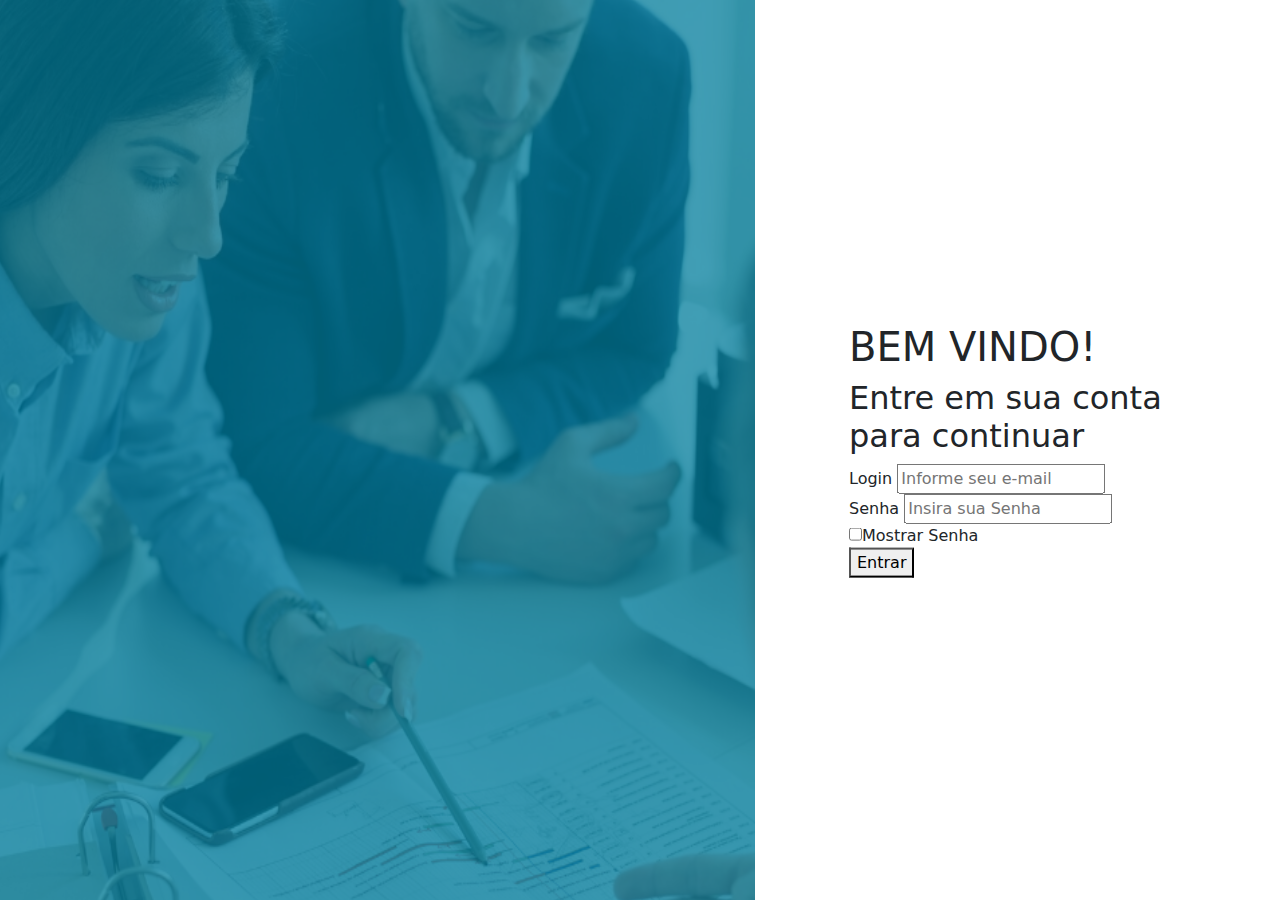
<file: login/index.html>
<!doctype html>
<html lang="pt-br">
  <head>
    <!-- Required meta tags -->
    <meta charset="utf-8">
    <meta name="viewport" content="width=device-width, initial-scale=1">

    <!-- Bootstrap CSS -->
    <link href="https://cdn.jsdelivr.net/npm/bootstrap@5.1.3/dist/css/bootstrap.min.css" rel="stylesheet" integrity="sha384-1BmE4kWBq78iYhFldvKuhfTAU6auU8tT94WrHftjDbrCEXSU1oBoqyl2QvZ6jIW3" crossorigin="anonymous">
    <link rel="stylesheet" href="bootstrap/bootstrap-5.1.3-dist/css/bootstrap-reboot.min.css">
    <link rel="stylesheet" href="css/css.css">
    <title>Login</title>
  </head>
  <body id="fundo">
    <div class="container mt-5">
      <div class="row">
        <div class="col-sm">
          <!-- One of three columns -->
        </div>
        
        <div class="card-body"  id="telalogin">
          
          <!-- <img src="..." class="card-img-top" alt="..."> -->
          <div class="container ">
            <h1 id="">BEM VINDO!</h1>
            <h2 id="">Entre em sua conta para continuar</h2>
              <form>
                
                  <div class="mb-3" id="conteudotelalogin">
                    
                    <label>Login</label>
                    <input type="email" class="form-control" id="" aria-describedby="emailHelp" placeholder="Informe seu e-mail">
                  </div>
                  <div class="mb-3" id ="conteudotelalogin">
                    <label >Senha</label>
                    <input type="password" class="form-control" id="password" placeholder="Insira sua Senha"><br>
                    
                    <input type="checkbox" onclick="mostrarOcultarSenha()">Mostrar Senha 
                    <script type="text/javascript" src="scripts.js/script.js"></script>
                  </div> 
              <button  type="submit" class="btn btn-outline-primary">Entrar</button>
                </form>
          </div>
        </div>
      </div>
    </div>
      
    

    <!-- Optional JavaScript; choose one of the two! -->

    <!-- Option 1: Bootstrap Bundle with Popper -->
    <script src="https://cdn.jsdelivr.net/npm/bootstrap@5.1.3/dist/js/bootstrap.bundle.min.js" integrity="sha384-ka7Sk0Gln4gmtz2MlQnikT1wXgYsOg+OMhuP+IlRH9sENBO0LRn5q+8nbTov4+1p" crossorigin="anonymous"></script>
  
    <!-- Option 2: Separate Popper and Bootstrap JS -->
    <!--
    <script src="https://cdn.jsdelivr.net/npm/@popperjs/core@2.10.2/dist/umd/popper.min.js" integrity="sha384-7+zCNj/IqJ95wo16oMtfsKbZ9ccEh31eOz1HGyDuCQ6wgnyJNSYdrPa03rtR1zdB" crossorigin="anonymous"></script>
    <script src="https://cdn.jsdelivr.net/npm/bootstrap@5.1.3/dist/js/bootstrap.min.js" integrity="sha384-QJHtvGhmr9XOIpI6YVutG+2QOK9T+ZnN4kzFN1RtK3zEFEIsxhlmWl5/YESvpZ13" crossorigin="anonymous"></script>
    -->
  </body>
</html>
</file>
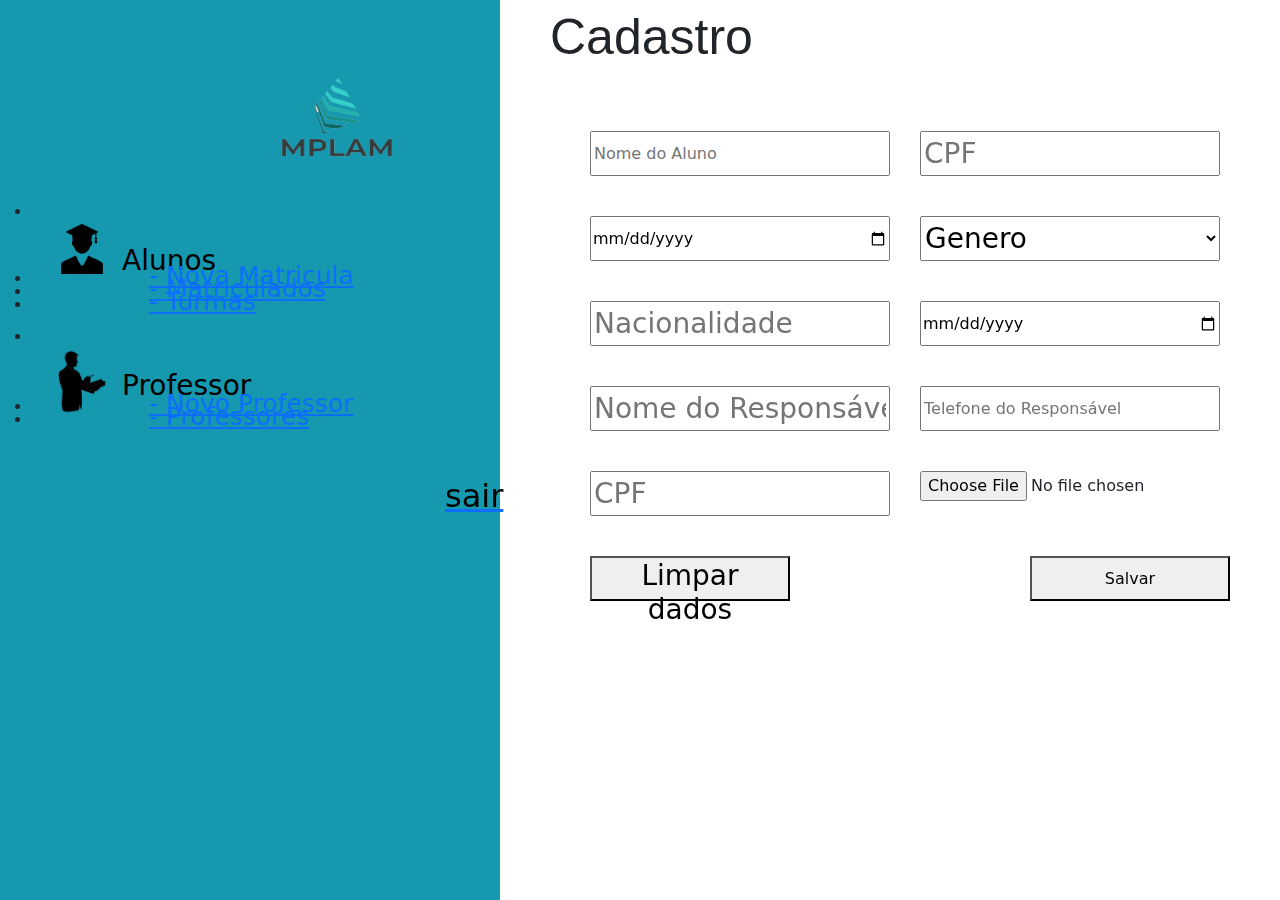
<file: login/index2.html>
<!doctype html>
<html lang="pt-br">
  <head>
    <!-- Required meta tags -->
    <meta charset="utf-8">
    <meta name="viewport" content="width=device-width, initial-scale=1">

   <!-- Bootstrap CSS -->
   <link href="https://cdn.jsdelivr.net/npm/bootstrap@5.1.3/dist/css/bootstrap.min.css" rel="stylesheet" integrity="sha384-1BmE4kWBq78iYhFldvKuhfTAU6auU8tT94WrHftjDbrCEXSU1oBoqyl2QvZ6jIW3" crossorigin="anonymous">
   <link rel="stylesheet" href="bootstrap/bootstrap-5.1.3-dist/css/bootstrap-reboot.min.css">
   <link rel="stylesheet" href="css/css.css">
    <title>Tela de Cadastro</title>
  </head>
  <body>
    <div class="container-absolute ">
        
          <div class="col-4" id="menu">
            <div class="d-flex flex-column flex-shrink-0 p-3 text-white ">
              <a href="#" class="d-flex align-items-center mb-3 mb-md-0 me-md-auto text-white text-decoration-none">
                <svg class="bi me-2" width="75" height="50"></svg>
                <img src="img/LOGO.png" id="logo"></img>
              </a>
             
              <ul class="nav nav-pills flex-column mb-auto">
                <li class="nav-item">
                  <a  aria-current="page">
                    <svg class="bi me-2" width="16" height="16"><use xlink:href="#home"></use></svg>

                    <section class="contents">
                      <div class="image_menu">
                        <img src="img/student.png" id="teacherpng"></img>
                      </div>
                      <div class="option_menu">
                        <h1 font color="balck" class="optionmenu">
                          Alunos  
                        </h1>
                      </div>
                    </section>  
                  </a>
                </li>
                <li>
                  <a href="google.com" class="nav-link text-black" >
                    
                    <h2  class="itemoptionmenu">
                     - Nova Matricula
                    </h2>
                  </a>
                </li>
                <li>
                  <a href="#" class="nav-link text-black" >
                    
                    <h2 class="itemoptionmenu">
                     - Matriculados
                    </h2>
                  </a>
                </li>
                <li>
                  <a href="#" class="nav-link text-black" >
                    
                    <h2 class="itemoptionmenu">
                     - Turmas
                    </h2>
                  </a>
                </li>
                <li class="nav-item">
                  <a  aria-current="page">
                    <svg class="bi me-2" width="16" height="16"><use xlink:href="#home"></use></svg>

                    <section class="contents">
                      <div class="image_menu">
                        <img src="img/professor_copy.png" id="teacherpng"></img>
                      </div>
                      <div class="option_menu">
                        <h1 font color="balck" class="optionmenu">
                          Professor  
                        </h1>
                      </div>
                    </section>  
                  </a>
                </li>
                <li>
                  <a href="index3.html" class="nav-link text-black" >
                    
                    <h2 class="itemoptionmenu">
                     - Novo Professor
                    </h2>
                  </a>
                </li>
                <li>
                  <a href="#" class="nav-link text-black" >
                    
                    <h2 class="itemoptionmenu">
                     - Professores
                    </h2>
                  </a>
                </li>
              </ul>
              <div id="blocovazio"></div>
                
                <a href="#" class="nav-link text-black" >
                  <div>
                    <h2 id="sairforleft"> sair</h2>
                  </div>
                </div>
                </a>
              </li>
               
              

          </div><div class="col" id="t1">
            <p style="font-size: 50px; font-family: 'Franklin Gothic Medium', 
              'Arial Narrow', Arial, sans-serif;">Cadastro</p>
            <section class="contents">
              <div class="image_menu">
                <input type="text" class="form-control" id="t1esquerda"  placeholder="Nome do Aluno">

              </div>
              <div class="option_menu">
                <h1 font color="balck" class="optionmenu">
                  <input type="cpf" class="form-control" id="t1direita"  placeholder="CPF">

                </h1>
              </div>
            </section>
            <section class="contents">
              <div class="image_menu">
                <input type="date" class="form-control" id="t1esquerda"  placeholder="Data de Nascimento">

              </div>
              <div class="option_menu">
                <h1 font color="balck" class="optionmenu">
                  <select class="form-control" id="t1direita" aria-label=".form-select-lg example">
                    <option selected>Genero</option>
                    <option value="1">Masculino</option>
                    <option value="2">Feminino</option>
                  </select>
                </h1>
              </div>
            </section>
            <div>
              <section class="contents">
              <div class="image_menu">
                <h1 font color="balck" class="optionmenu">
                  <input type="text" class="form-control" id="t1esquerda"  placeholder="Nacionalidade">
                  </select>
                </h1>
              </div>
              <div class="option_menu">
                <input type="date" class="form-control" id="t1direita"  placeholder="Data de Nascimento">

              </div>
            </section>
            </div>
            <div>
              <section class="contents">
              <div class="image_menu">
                <h1 font color="balck" class="optionmenu">
                  <input type="text" class="form-control" id="t1esquerda"  placeholder="Nome do Responsável">
                  </select>
                </h1>
              </div>
              <div class="option_menu">
               
                  
                    <input type="tel"  class="form-control" id="t1direita"  placeholder ="Telefone do Responsável">
                  
               
              </div>
            </section>
            </div>
            <div>
              <section class="contents">
              <div class="image_menu">
                <h1 font color="balck" class="optionmenu">
                  <input type="cpf" class="form-control" id="t1esquerda"  placeholder="CPF">
                  </select>
                </h1>
              </div>
              <div class="option_menu">
               
                    
                    <input type="file"  class="form-control" id="t1direita"  placeholder ="Comprovante de residencia">
                  
               
              </div>
            </section>
            </div>
            <div>
              <section class="contents">
              <div class="image_menu">
                <h1 font color="balck" class="optionmenu">
                  <button type="button" class="btn btn-outline-secondary" id="btesquerda">Limpar dados</button>
                  </select>
                </h1>
              </div>
              <div class="option_menu">
               
                  
                <button type="button" class="btn btn-outline-secondary" id="btdireita">Salvar</button>
                  
               
              </div>
            </section>
            </div>
            

            
          </div>
          
        
    </div>
    <!-- Optional JavaScript; choose one of the two! -->

    <!-- Option 1: Bootstrap Bundle with Popper -->
    <script src="https://cdn.jsdelivr.net/npm/bootstrap@5.1.3/dist/js/bootstrap.bundle.min.js" integrity="sha384-ka7Sk0Gln4gmtz2MlQnikT1wXgYsOg+OMhuP+IlRH9sENBO0LRn5q+8nbTov4+1p" crossorigin="anonymous"></script>
  
    <!-- Option 2: Separate Popper and Bootstrap JS -->
    <!--
    <script src="https://cdn.jsdelivr.net/npm/@popperjs/core@2.10.2/dist/umd/popper.min.js" integrity="sha384-7+zCNj/IqJ95wo16oMtfsKbZ9ccEh31eOz1HGyDuCQ6wgnyJNSYdrPa03rtR1zdB" crossorigin="anonymous"></script>
    <script src="https://cdn.jsdelivr.net/npm/bootstrap@5.1.3/dist/js/bootstrap.min.js" integrity="sha384-QJHtvGhmr9XOIpI6YVutG+2QOK9T+ZnN4kzFN1RtK3zEFEIsxhlmWl5/YESvpZ13" crossorigin="anonymous"></script>
    -->
  </body>
</html>
</file>
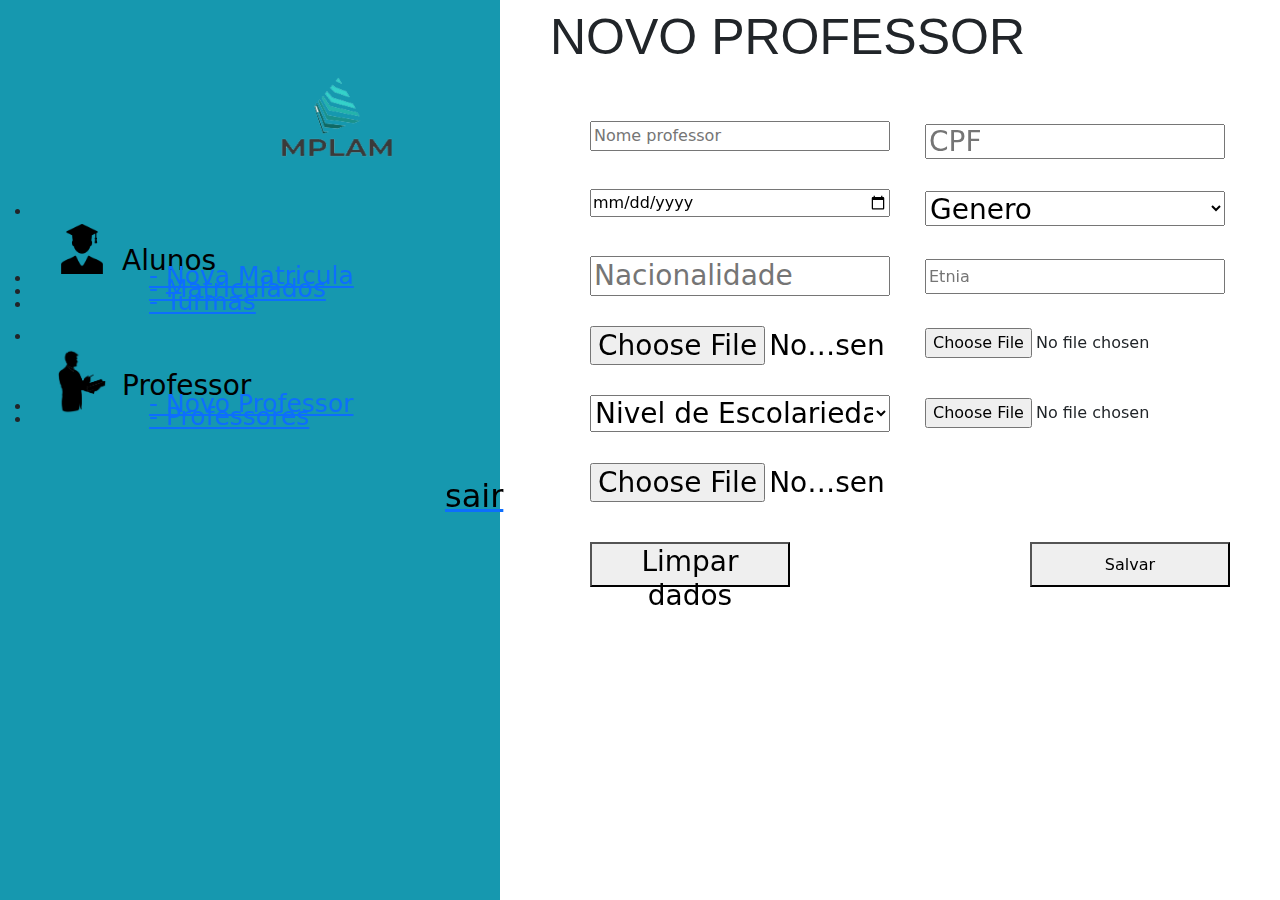
<file: login/index3.html>
<!doctype html>
<html lang="pt-br">
  <head>
    <!-- Required meta tags -->
    <meta charset="utf-8">
    <meta name="viewport" content="width=device-width, initial-scale=1">

   <!-- Bootstrap CSS -->
   <link href="https://cdn.jsdelivr.net/npm/bootstrap@5.1.3/dist/css/bootstrap.min.css" rel="stylesheet" integrity="sha384-1BmE4kWBq78iYhFldvKuhfTAU6auU8tT94WrHftjDbrCEXSU1oBoqyl2QvZ6jIW3" crossorigin="anonymous">
   <link rel="stylesheet" href="bootstrap/bootstrap-5.1.3-dist/css/bootstrap-reboot.min.css">
   <link rel="stylesheet" href="css/css.css">
    <title>Novo Professor</title>
  </head>
  <body>
    <div class="container-absolute ">
        
          <div class="col-4" id="menu">
            <div class="d-flex flex-column flex-shrink-0 p-3 text-white ">
              <a href="#" class="d-flex align-items-center mb-3 mb-md-0 me-md-auto text-white text-decoration-none">
                <svg class="bi me-2" width="75" height="50"></svg>
                <img src="img/LOGO.png" id="logo"></img>
              </a>
             
              <ul class="nav nav-pills flex-column mb-auto">
                <li class="nav-item">
                  <a  aria-current="page">
                    <svg class="bi me-2" width="16" height="16"><use xlink:href="#home"></use></svg>

                    <section class="contents">
                      <div class="image_menu">
                        <img src="img/student.png" id="teacherpng"></img>
                      </div>
                      <div class="option_menu">
                        <h1 font color="balck" class="optionmenu">
                          Alunos  
                        </h1>
                      </div>
                    </section>  
                  </a>
                </li>
                <li>
                  <a href="google.com" class="nav-link text-black" >
                    
                    <h2  class="itemoptionmenu">
                     - Nova Matricula
                    </h2>
                  </a>
                </li>
                <li>
                  <a href="#" class="nav-link text-black" >
                    
                    <h2 class="itemoptionmenu">
                     - Matriculados
                    </h2>
                  </a>
                </li>
                <li>
                  <a href="#" class="nav-link text-black" >
                    
                    <h2 class="itemoptionmenu">
                     - Turmas
                    </h2>
                  </a>
                </li>
                <li class="nav-item">
                  <a  aria-current="page">
                    <svg class="bi me-2" width="16" height="16"><use xlink:href="#home"></use></svg>

                    <section class="contents">
                      <div class="image_menu">
                        <img src="img/professor_copy.png" id="teacherpng"></img>
                      </div>
                      <div class="option_menu">
                        <h1 font color="balck" class="optionmenu">
                          Professor  
                        </h1>
                      </div>
                    </section>  
                  </a>
                </li>
                <li>
                  <a href="#" class="nav-link text-black" >
                    
                    <h2 class="itemoptionmenu">
                     - Novo Professor
                    </h2>
                  </a>
                </li>
                <li>
                  <a href="#" class="nav-link text-black" >
                    
                    <h2 class="itemoptionmenu">
                     - Professores
                    </h2>
                  </a>
                </li>
              </ul>
              <div id="blocovazio"></div>
                
                <a href="#" class="nav-link text-black" >
                  <div>
                    <h2 id="sairforleft"> sair</h2>
                  </div>
                </div>
                </a>
              </li>
               
              

          </div><div class="col" id="t1">
            <p style="font-size: 50px; font-family: 'Franklin Gothic Medium', 
              'Arial Narrow', Arial, sans-serif;">NOVO PROFESSOR</p>
            <section class="contents">
              <div class="image_menu">
                <input type="text" class="form-control" id="t2esquerda"  placeholder="Nome professor">

              </div>
              <div class="option_menu">
                <h1 font color="balck" class="optionmenu">
                  <input type="cpf" class="form-control" id="t2direita"  placeholder="CPF">

                </h1>
              </div>
            </section>
            <section class="contents">
              <div class="image_menu">
                <input type="date" class="form-control" id="t2esquerda"  placeholder="Data de Nascimento">

              </div>
              <div class="option_menu">
                <h1 font color="balck" class="optionmenu">
                  <select class="form-control" id="t2direita" aria-label=".form-select-lg example">
                    <option selected>Genero</option>
                    <option value="1">Masculino</option>
                    <option value="2">Feminino</option>
                  </select>
                </h1>
              </div>
            </section>
            <div>
              <section class="contents">
              <div class="image_menu">
                <h1 font color="balck" class="optionmenu">
                  <input type="text" class="form-control" id="t2esquerda"  placeholder="Nacionalidade">
                  </select>
                </h1>
              </div>
              <div class="option_menu">
                <input type="text" class="form-control" id="t2direita"  placeholder="Etnia">

              </div>
            </section>
            </div>
            <div>
              <section class="contents">
              <div class="image_menu">
                <h1 font color="balck" class="optionmenu">
                  <input type="file"  class="form-control" id="t2esquerda"  placeholder ="Anexo do professor">
                  </select>
                </h1>
              </div>
              <div class="option_menu">
                <input type="file"  class="form-control" id="t2direita"  placeholder ="Anexo Biometria">
              </div>
            </section>
            </div>
            <div>
              <section class="contents">
              <div class="image_menu">
                <h1 font color="balck" class="optionmenu">
                  <select class="form-control" id="t2esquerda">
                    <option selected>Nivel de Escolariedade</option>
                    <option value="1">Doutor(a)</option>
                    <option value="2">Pos-garduado</option>
                    <option value="2">Outro</option>
                  </select>
                  
                </h1>
              </div>
              
              <div class="option_menu">
                <input type="file"  class="form-control" id="t2direita"  placeholder ="Anexo Diploma">
              </div>
              </section>
            <div>
              <div>
                <section class="contents">
                <div class="image_menu">
                  <h1 font color="balck" class="optionmenu">
                    <input type="file" class="form-control" id="t2esquerda"  placeholder="Comprovante de residencia">
                    </select>
                  </h1>
                </div>
                
              </section>
              </div>
              <section class="contents">
              <div class="image_menu">
                <h1 font color="balck" class="optionmenu">
                  <button type="button" class="btn btn-outline-secondary" id="btesquerda">Limpar dados</button>
                  </select>
                </h1>
              </div>
              <div class="option_menu">
               
                  
                <button type="button" class="btn btn-outline-secondary" id="btdireita">Salvar</button>
                  
               
              </div>
            </section>
            </div>
            

            
          </div>
          
        
    </div>
    <!-- Optional JavaScript; choose one of the two! -->

    <!-- Option 1: Bootstrap Bundle with Popper -->
    <script src="https://cdn.jsdelivr.net/npm/bootstrap@5.1.3/dist/js/bootstrap.bundle.min.js" integrity="sha384-ka7Sk0Gln4gmtz2MlQnikT1wXgYsOg+OMhuP+IlRH9sENBO0LRn5q+8nbTov4+1p" crossorigin="anonymous"></script>
  
    <!-- Option 2: Separate Popper and Bootstrap JS -->
    <!--
    <script src="https://cdn.jsdelivr.net/npm/@popperjs/core@2.10.2/dist/umd/popper.min.js" integrity="sha384-7+zCNj/IqJ95wo16oMtfsKbZ9ccEh31eOz1HGyDuCQ6wgnyJNSYdrPa03rtR1zdB" crossorigin="anonymous"></script>
    <script src="https://cdn.jsdelivr.net/npm/bootstrap@5.1.3/dist/js/bootstrap.min.js" integrity="sha384-QJHtvGhmr9XOIpI6YVutG+2QOK9T+ZnN4kzFN1RtK3zEFEIsxhlmWl5/YESvpZ13" crossorigin="anonymous"></script>
    -->
  </body>
</html>
</file>
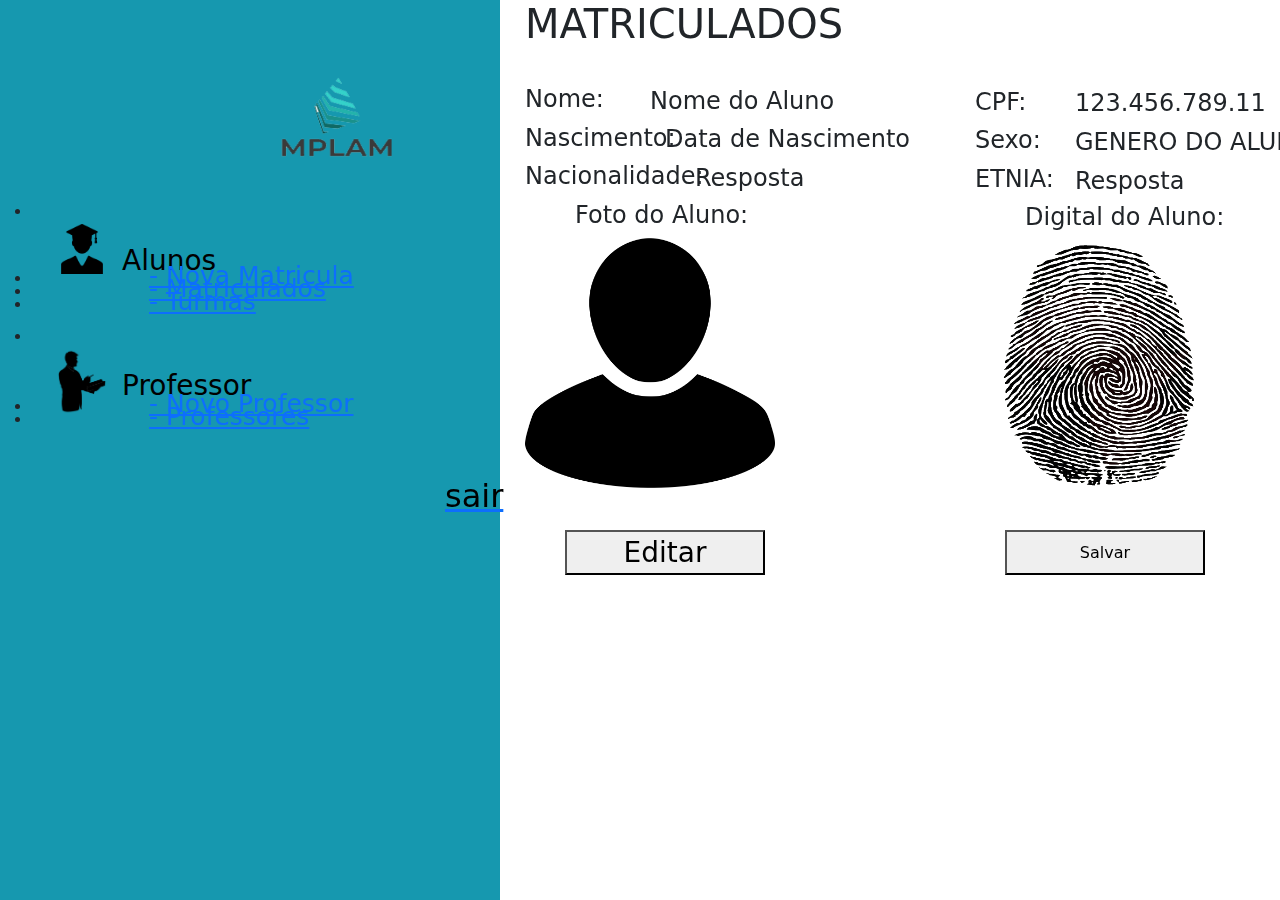
<file: login/index5.html>
<!doctype html>
<html lang="pt-br">
  <head>
    <!-- Required meta tags -->
    <meta charset="utf-8">
    <meta name="viewport" content="width=device-width, initial-scale=1">

   <!-- Bootstrap CSS -->
   <link href="https://cdn.jsdelivr.net/npm/bootstrap@5.1.3/dist/css/bootstrap.min.css" rel="stylesheet" integrity="sha384-1BmE4kWBq78iYhFldvKuhfTAU6auU8tT94WrHftjDbrCEXSU1oBoqyl2QvZ6jIW3" crossorigin="anonymous">
   <link rel="stylesheet" href="bootstrap/bootstrap-5.1.3-dist/css/bootstrap-reboot.min.css">
   <link rel="stylesheet" href="css/css.css">
   <link rel="stylesheet" href="css/cssi5.css">
    <title>Tela de Matriculados</title>
  </head>
  <body>
    <div class="container-absolute ">
        
          <div class="col-4" id="menu">
            <div class="d-flex flex-column flex-shrink-0 p-3 text-white ">
              <a href="#" class="d-flex align-items-center mb-3 mb-md-0 me-md-auto text-white text-decoration-none">
                <svg class="bi me-2" width="75" height="50"></svg>
                <img src="img/LOGO.png" id="logo"></img>
              </a>
             
              <ul class="nav nav-pills flex-column mb-auto">
                <li class="nav-item">
                  <a  aria-current="page">
                    <svg class="bi me-2" width="16" height="16"><use xlink:href="#home"></use></svg>

                    <section class="contents">
                      <div class="image_menu">
                        <img src="img/student.png" id="teacherpng"></img>
                      </div>
                      <div class="option_menu">
                        <h1 font color="balck" class="optionmenu">
                          Alunos  
                        </h1>
                      </div>
                    </section>  
                  </a>
                </li>
                <li>
                  <a href="google.com" class="nav-link text-black" >
                    
                    <h2  class="itemoptionmenu">
                     - Nova Matricula
                    </h2>
                  </a>
                </li>
                <li>
                  <a href="#" class="nav-link text-black" >
                    
                    <h2 class="itemoptionmenu">
                     - Matriculados
                    </h2>
                  </a>
                </li>
                <li>
                  <a href="#" class="nav-link text-black" >
                    
                    <h2 class="itemoptionmenu">
                     - Turmas
                    </h2>
                  </a>
                </li>
                <li class="nav-item">
                  <a  aria-current="page">
                    <svg class="bi me-2" width="16" height="16"><use xlink:href="#home"></use></svg>

                    <section class="contents">
                      <div class="image_menu">
                        <img src="img/professor_copy.png" id="teacherpng"></img>
                      </div>
                      <div class="option_menu">
                        <h1 font color="balck" class="optionmenu">
                          Professor  
                        </h1>
                      </div>
                    </section>  
                  </a>
                </li>
                <li>
                  <a href="index3.html" class="nav-link text-black" >
                    
                    <h2 class="itemoptionmenu">
                     - Novo Professor
                    </h2>
                  </a>
                </li>
                <li>
                  <a href="#" class="nav-link text-black" >
                    
                    <h2 class="itemoptionmenu">
                     - Professores
                    </h2>
                  </a>
                </li>
              </ul>
              <div id="blocovazio"></div>
                
                <a href="#" class="nav-link text-black" >
                  <div>
                    <h2 id="sairforleft"> sair</h2>
                  </div>
                </div>
                </a>
              </li>        
    </div>
    <div>
        <div class="col-6" id="teste">
            <h1>MATRICULADOS</h1>
            <row></row>
            <div id="blocovazio"></div>
                <div class="ladoDireito">

                </div>
                <div class="ladoEsquerdo">
                    <h4>Nome:</h4>
                    <h4 id="respostaE">Nome do Aluno</h4>
                    <div class="ladoEsquerdo">
                        <h4>Nascimento:</h4>
                        <h4 id="respostaE1">Data de Nascimento</h4>
                        <div class="ladoEsquerdo">
                            <h4>Nacionalidade:</h4>
                            <h4 id="respostaE2">Resposta</h4>
                        </div>
                        <div class="ladoEsquerdo">
                            <h4 id="centroimg">Foto do Aluno:</h4>
                            <img src="img/foto-aluno.png" id="fotoAluno">
                        </div>
                    </div>
                </div>
                <div id="ladoDireito">
                    <h4>CPF:</h4>
                    <h4 id="respostaD">123.456.789.11</h4>
                    <div class="">
                        <h4>Sexo:</h4>
                        <h4 id="respostaD1">GENERO DO ALUNO</h4>
                        <div class="">
                            <h4>ETNIA:</h4>
                            <h4 id="respostaD2">Resposta</h4>
                        </div>
                        <div class="ladoDireito">
                            <h4 id="centroimg">Digital do Aluno:</h4>
                            <img src="img/digital.png" id="fotoAluno">
                        </div>
                    </div>
                </div>
                <div>
                    <section class="contents">
                    <div class="image_menu">
                      <h1 font color="balck" class="optionmenu">
                        <button type="button" class="btn btn-outline-secondary" id="btesquerda">Editar</button>
                        </select>
                      </h1>
                    </div>
                    <div class="option_menu">
                     
                        
                      <button type="button" class="btn btn-outline-secondary" id="btdireita">Salvar</button>
                        
                     
                    </div>
                  </section>
                  </div>
          </div> 
      </div>
    <!-- Optional JavaScript; choose one of the two! -->

    <!-- Option 1: Bootstrap Bundle with Popper -->
    <script src="https://cdn.jsdelivr.net/npm/bootstrap@5.1.3/dist/js/bootstrap.bundle.min.js" integrity="sha384-ka7Sk0Gln4gmtz2MlQnikT1wXgYsOg+OMhuP+IlRH9sENBO0LRn5q+8nbTov4+1p" crossorigin="anonymous"></script>
  
    <!-- Option 2: Separate Popper and Bootstrap JS -->
    <!--
    <script src="https://cdn.jsdelivr.net/npm/@popperjs/core@2.10.2/dist/umd/popper.min.js" integrity="sha384-7+zCNj/IqJ95wo16oMtfsKbZ9ccEh31eOz1HGyDuCQ6wgnyJNSYdrPa03rtR1zdB" crossorigin="anonymous"></script>
    <script src="https://cdn.jsdelivr.net/npm/bootstrap@5.1.3/dist/js/bootstrap.min.js" integrity="sha384-QJHtvGhmr9XOIpI6YVutG+2QOK9T+ZnN4kzFN1RtK3zEFEIsxhlmWl5/YESvpZ13" crossorigin="anonymous"></script>
    -->
  </body>
</html>
</file>
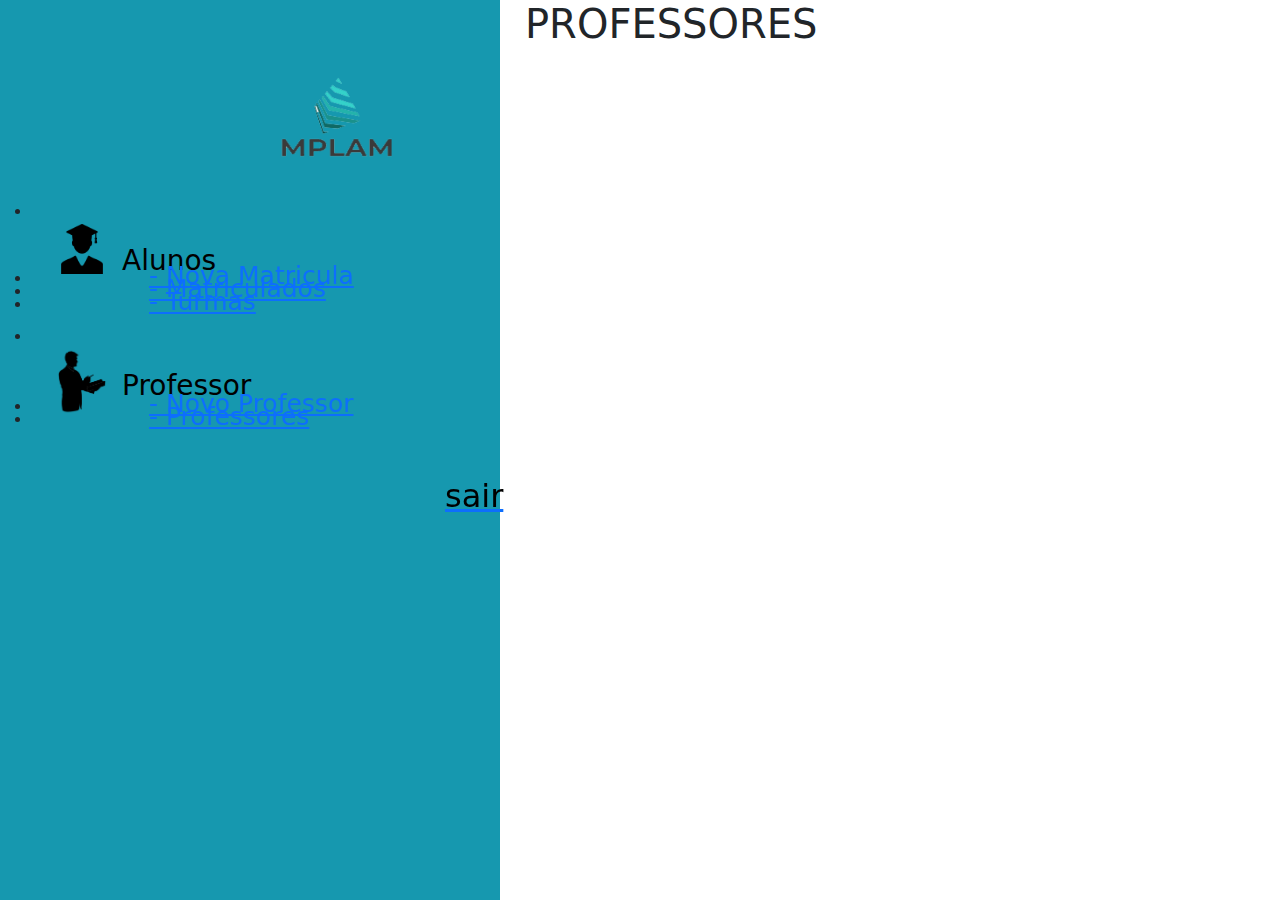
<file: login/index6.html>
<!doctype html>
<html lang="pt-br">
  <head>
    <!-- Required meta tags -->
    <meta charset="utf-8">
    <meta name="viewport" content="width=device-width, initial-scale=1">

   <!-- Bootstrap CSS -->
   <link href="https://cdn.jsdelivr.net/npm/bootstrap@5.1.3/dist/css/bootstrap.min.css" rel="stylesheet" integrity="sha384-1BmE4kWBq78iYhFldvKuhfTAU6auU8tT94WrHftjDbrCEXSU1oBoqyl2QvZ6jIW3" crossorigin="anonymous">
   <link rel="stylesheet" href="bootstrap/bootstrap-5.1.3-dist/css/bootstrap-reboot.min.css">
   <link rel="stylesheet" href="css/css.css">
   <link rel="stylesheet" href="css/cssi5.css">
    <title>Tela de Matriculados</title>
  </head>
  <body>
    <div class="container-absolute ">
        
          <div class="col-4" id="menu">
            <div class="d-flex flex-column flex-shrink-0 p-3 text-white ">
              <a href="#" class="d-flex align-items-center mb-3 mb-md-0 me-md-auto text-white text-decoration-none">
                <svg class="bi me-2" width="75" height="50"></svg>
                <img src="img/LOGO.png" id="logo"></img>
              </a>
             
              <ul class="nav nav-pills flex-column mb-auto">
                <li class="nav-item">
                  <a  aria-current="page">
                    <svg class="bi me-2" width="16" height="16"><use xlink:href="#home"></use></svg>

                    <section class="contents">
                      <div class="image_menu">
                        <img src="img/student.png" id="teacherpng"></img>
                      </div>
                      <div class="option_menu">
                        <h1 font color="balck" class="optionmenu">
                          Alunos  
                        </h1>
                      </div>
                    </section>  
                  </a>
                </li>
                <li>
                  <a href="google.com" class="nav-link text-black" >
                    
                    <h2  class="itemoptionmenu">
                     - Nova Matricula
                    </h2>
                  </a>
                </li>
                <li>
                  <a href="#" class="nav-link text-black" >
                    
                    <h2 class="itemoptionmenu">
                     - Matriculados
                    </h2>
                  </a>
                </li>
                <li>
                  <a href="#" class="nav-link text-black" >
                    
                    <h2 class="itemoptionmenu">
                     - Turmas
                    </h2>
                  </a>
                </li>
                <li class="nav-item">
                  <a  aria-current="page">
                    <svg class="bi me-2" width="16" height="16"><use xlink:href="#home"></use></svg>

                    <section class="contents">
                      <div class="image_menu">
                        <img src="img/professor_copy.png" id="teacherpng"></img>
                      </div>
                      <div class="option_menu">
                        <h1 font color="balck" class="optionmenu">
                          Professor  
                        </h1>
                      </div>
                    </section>  
                  </a>
                </li>
                <li>
                  <a href="index3.html" class="nav-link text-black" >
                    
                    <h2 class="itemoptionmenu">
                     - Novo Professor
                    </h2>
                  </a>
                </li>
                <li>
                  <a href="#" class="nav-link text-black" >
                    
                    <h2 class="itemoptionmenu">
                     - Professores
                    </h2>
                  </a>
                </li>
              </ul>
              <div id="blocovazio"></div>
                
                <a href="#" class="nav-link text-black" >
                  <div>
                    <h2 id="sairforleft"> sair</h2>
                  </div>
                </div>
                </a>
              </li>        
    </div>
    <div>
        <div class="col-6" id="teste">
            <h1>PROFESSORES</h1>
            
      </div>
    <!-- Optional JavaScript; choose one of the two! -->

    <!-- Option 1: Bootstrap Bundle with Popper -->
    <script src="https://cdn.jsdelivr.net/npm/bootstrap@5.1.3/dist/js/bootstrap.bundle.min.js" integrity="sha384-ka7Sk0Gln4gmtz2MlQnikT1wXgYsOg+OMhuP+IlRH9sENBO0LRn5q+8nbTov4+1p" crossorigin="anonymous"></script>
  
    <!-- Option 2: Separate Popper and Bootstrap JS -->
    <!--
    <script src="https://cdn.jsdelivr.net/npm/@popperjs/core@2.10.2/dist/umd/popper.min.js" integrity="sha384-7+zCNj/IqJ95wo16oMtfsKbZ9ccEh31eOz1HGyDuCQ6wgnyJNSYdrPa03rtR1zdB" crossorigin="anonymous"></script>
    <script src="https://cdn.jsdelivr.net/npm/bootstrap@5.1.3/dist/js/bootstrap.min.js" integrity="sha384-QJHtvGhmr9XOIpI6YVutG+2QOK9T+ZnN4kzFN1RtK3zEFEIsxhlmWl5/YESvpZ13" crossorigin="anonymous"></script>
    -->
  </body>
</html>
</file>
<file: login/css/css.css>
#telalogin{
    width: 350px;
    position: absolute;
    top: 50%;
    left: 80%;
    transform: translate(-50%, -50%);
    /* s */
    /* opacity: 0.9; */

}
#logo{
    width: 175px;
    height: 150px;
    margin-left: 50%;
}


#fundo{
    background-color: rgb(255, 255, 255);
    background-image:url(../img/certa.png) ;
    background-repeat: no-repeat;
    /* background-attachment: fixed;
    background-size: cover; */
} 

#menu{
    background-color: rgb(22, 152, 175);
    float: left;
    top: 0;
    left: 0;
    padding-bottom: 3.45%;
    position: fixed;
    
    vertical-align: top;
    width: 500px;
    height: 100%;
    display: inline-block; 
    display: fixed;
}
#calendario{
    
}
#blocovazio{
height: 29px;
}
#fileinput{
    padding: 20px 10px;
    width: 200px;
    background: rgba(255, 255, 255, 0);
    color: #FFF;
    text-transform: uppercase;
    display: block;
    margin-top: 10px;
    transition: .5s;

}
   

    


#t1{
    left : 550px;
    position:fixed;

  
}
#t1esquerda{
    display: table-cell;
    float: left;
    width: 300px;
    height: 45px;
    margin-top: 40px;
    margin-left: 15px;

}
#t1direita{
    display: table-cell;
    float: left;
    width: 300px;
    height: 45px;
    margin-top: 20px;
    margin-left: 15px;

}
#t2-esquerda{
    display: table-cell;
    float: left;
    width: 300px;
    height: 35spx;
   
    margin-top: 15px;
    margin-left: 20px;

}
#t2esquerda{
    display: table-cell;
    float: left;
    width: 300px;
    height: 35spx;
   
    margin-top: 30px;
    margin-left: 15px;

}
#t2direita{
    display: table-cell;
    float: left;
    width: 300px;
    height: 35px;
    margin-top: 12.5px;
    margin-left: 20px;

}
#btesquerda{
    display: table-cell;
    float: left;
    width: 200px;
    height: 45px;
    margin-top: 40px;
    margin-left: 15px;

}
#btdireita{
    display: table-cell;
    float: left;
    width: 200px;
    height: 45px;
    margin-top: 20px;
    margin-left:75%;

}

#sairforleft{
    position: relative;
    left: 89%;
    color: black;
    

}



.optionmenu{
    color:black;
    font-size: 28px;
}

.itemoptionmenu{
    position: relative;
    left: 25%;
    margin-top: -25px;
    height: auto;
    font-size: 25px;
}
.contents{
    display: table;
}


.image_menu{
    display: table-cell;
    float: left;
    margin-left: 25px;
}


.option_menu{
    display: table-cell;
    float: left;
    width: 300px;
    margin-top: 20px;
    margin-left: 15px;
}



#teacherpng{
    display: table-cell;
    max-width: 50px; 
    max-height: 72px;
}
/* 
#optionmenu{
    display: table-cell;
    top: 50%;
    left: 50%;
}  */
</file>
<file: login/css/cssi5.css>
#teste{
    left: 525px;
    position: absolute;
    display: inline-block;
}
#testet1{
    float: left;
}
#fotoAluno{
    height: 250px;
    width: 250px;
}
.ladoEsquerdo{
    width: 400px;
    left: 60%;
}
#centroimg{
    margin-left: 50px;
}
#ladoDireito{
    margin-left: 450px;
    margin-top: -400px;
    width: 400px;

}
#respostaE{
    /* display: table-cell; */
    /* float: left; */
   margin-top: -35px;
   margin-left: 125px;
   
}
#respostaE1{
    /* display: table-cell; */
    /* float: left; */
   margin-top: -35px;
   margin-left: 140px;
   
}
#respostaE2{
    /* display: table-cell; */
    /* float: left; */
   margin-top: -35px;
   margin-left: 170px;
   
}
#respostaD{
    /* display: table-cell; */
    /* float: left; */
   margin-top: -35px;
   margin-left: 100px;
   
}
#respostaD1{
    /* display: table-cell; */
    /* float: left; */
   margin-top: -35px;
   margin-left: 100px;
   
}
#respostaD2{
    /* display: table-cell; */
    /* float: left; */
   margin-top: -35px;
   margin-left: 100px;
   
}

/* #t1direita{
    display: table-cell;
    float: left;
    width: 300px;
    height: 45px;
    margin-top: 20px;
    margin-left: 15px;

} */
</file>
